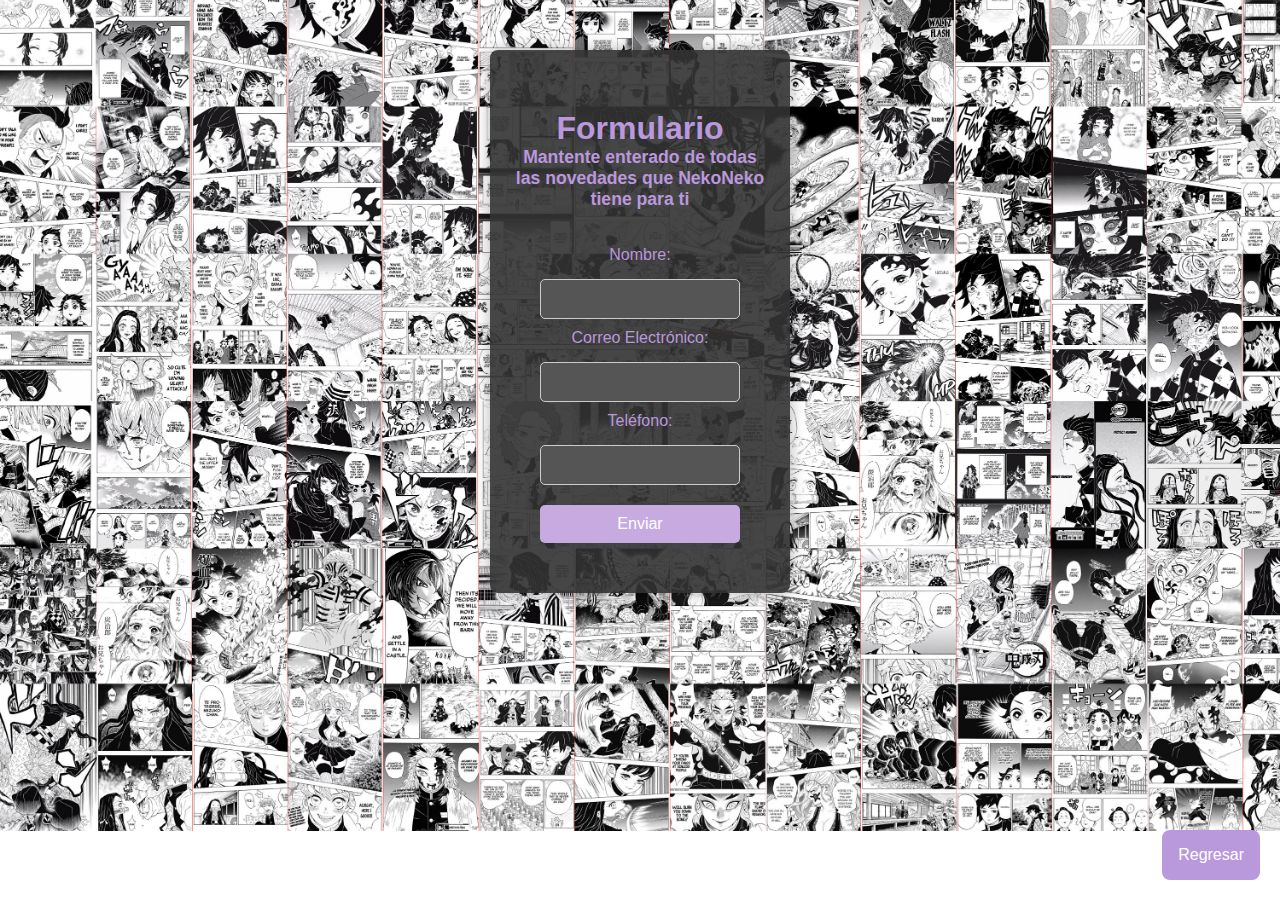
<file: pag/forms.html>
<!DOCTYPE html>
<html lang="es">
<head>
    <meta charset="UTF-8">
    <meta name="viewport" content="width=device-width, initial-scale=1.0">
    <title>Nekoneko - Compra Ahora</title>
    <link rel="stylesheet" href="../css/styles2.css">
    <style>
        body {
            background-image: url("../img/fondo.jpg");
            background-size: cover;
            background-position: center;
            background-repeat: no-repeat;
        }
    </style>
</head>
<body>
    <a href="./principal.html" class="back-button">Regresar</a>
    <div class="form-container">
        <h1 id="titleform">Formulario</h1>
        <h2 id="mid">Mantente enterado de todas las novedades que NekoNeko tiene para ti</h2>
        <form id="compraForm">
            <label for="nombre">Nombre:</label>
            <input type="text" id="nombre" name="nombre" required>
            
            <label for="email">Correo Electrónico:</label>
            <input type="email" id="email" name="email" required>
            
            <label for="telefono">Teléfono:</label>
            <input type="tel" id="telefono" name="telefono" required>
            
            <input type="submit" value="Enviar">
        </form>
    </div>

    <script>
        document.getElementById('compraForm').addEventListener('submit', function(event) {
            event.preventDefault();
            
            const nombre = document.getElementById('nombre').value;
            const email = document.getElementById('email').value;
            const telefono = document.getElementById('telefono').value;

            const datosUsuario = {
                nombre: nombre,
                email: email,
                telefono: telefono
            };

            localStorage.setItem('datosUsuario', JSON.stringify(datosUsuario));

            alert('Ahora te enterarás de todas las novedades de NekoNeko');
        });
    </script>
</body>
</html>
</file>
<file: css/styles2.css>
* {
    padding: 0;
    margin: 0;
    box-sizing: border-box;
}

body {
    font-family: 'Roboto', sans-serif;
    text-align: center;
    color: #fff;
    overflow-y: scroll;
    margin: 0;
}

.form-container {
    background-color: rgba(50, 50, 50, 0.9);
    padding: 20px;
    margin: 50px auto;
    width: 300px;
    border-radius: 8px;
    box-shadow: 0 0 15px rgba(0, 0, 0, 0.3);
}

#titleform {
    padding-top: 2.5rem;
    font-size: 2rem;
    color: #b998db;
}

#mid {
    font-size: 1.1rem;
    color: #b998db;
    margin-bottom: 1rem;
}

form {
    padding: 20px;
}

form label {
    display: block;
    font-size: 1rem;
    color: #b998db;
    margin-bottom: 5px;
}

input[type="text"], input[type="email"], input[type="tel"], input[type="submit"] {
    width: calc(100% - 20px);
    padding: 10px;
    margin: 10px 0;
    border-radius: 5px;
    border: 1px solid #ccc;
    font-size: 1rem;
    background-color: #555;
    color: #fff;
    outline: none;
}

input[type="submit"] {
    background-color: #c7aadf;
    color: #fff;
    border: none;
    cursor: pointer;
    transition: background-color 0.3s ease;
}

input[type="submit"]:hover {
    background-color: #b998db;
}

/* Back Button */

.back-button {
    text-decoration: none;
    font-size: 1rem;
    border-radius: 0.5rem;
    padding: 1rem;
    background-color: #b998db;
    color: #fff;
    position: fixed;
    bottom: 20px;
    right: 20px;
    transition: background-color 0.3s ease, transform 0.3s ease;
}

.back-button:hover {
    background-color: #c7aadf;
    transform: scale(1.1);
}
</file>
